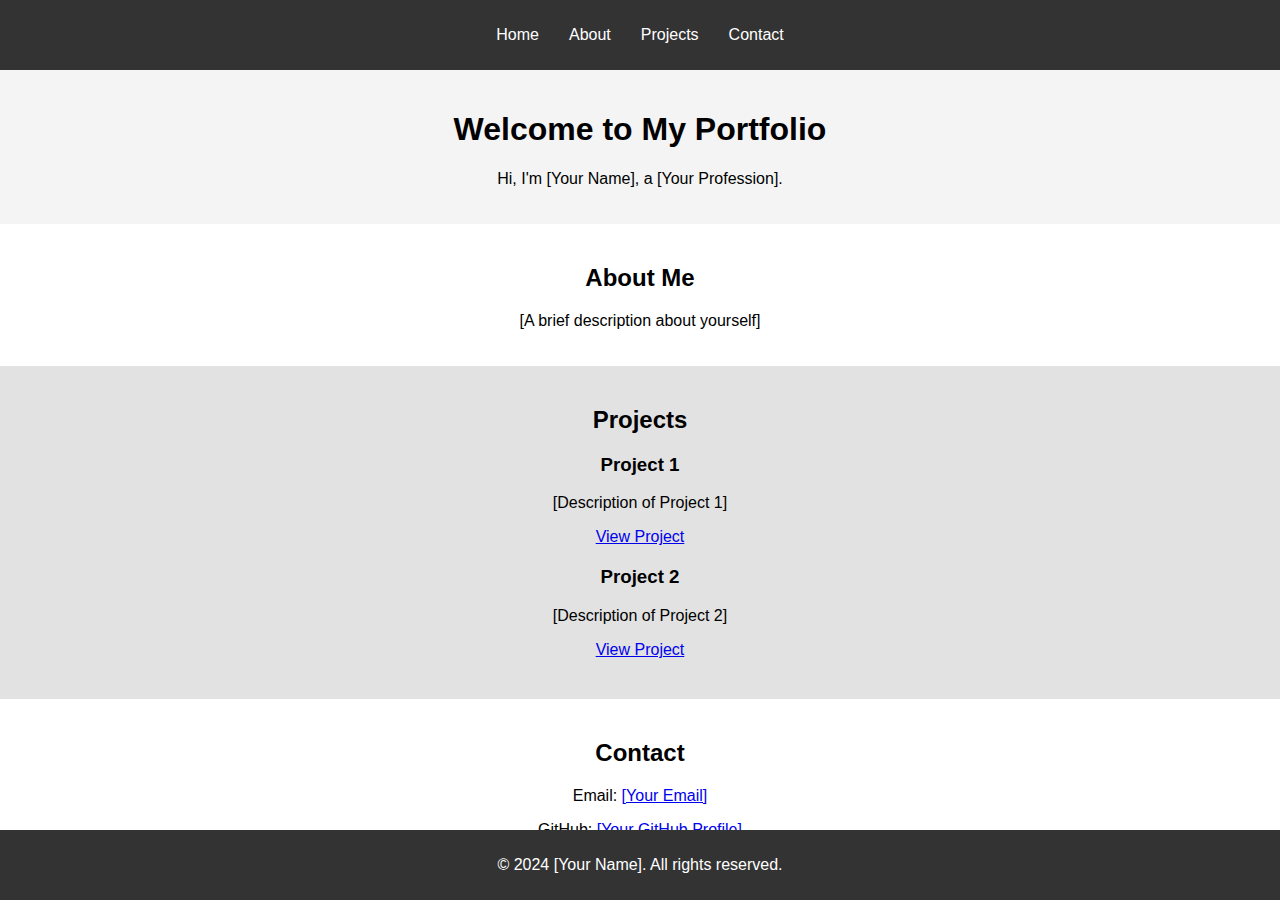
<file: index.html>
<!DOCTYPE html>
<html lang="en">
<head>
    <meta charset="UTF-8">
    <meta name="viewport" content="width=device-width, initial-scale=1.0">
    <title>My Portfolio</title>
    <link rel="stylesheet" href="style.css">
</head>
<body>
    <header>
        <nav>
            <ul>
                <li><a href="#home">Home</a></li>
                <li><a href="#about">About</a></li>
                <li><a href="#projects">Projects</a></li>
                <li><a href="#contact">Contact</a></li>
            </ul>
        </nav>
    </header>

    <section id="home">
        <h1>Welcome to My Portfolio</h1>
        <p>Hi, I'm [Your Name], a [Your Profession].</p>
    </section>

    <section id="about">
        <h2>About Me</h2>
        <p>[A brief description about yourself]</p>
    </section>

    <section id="projects">
        <h2>Projects</h2>
        <div class="project">
            <h3>Project 1</h3>
            <p>[Description of Project 1]</p>
            <a href="[Link to Project 1]" target="_blank">View Project</a>
        </div>
        <div class="project">
            <h3>Project 2</h3>
            <p>[Description of Project 2]</p>
            <a href="[Link to Project 2]" target="_blank">View Project</a>
        </div>
        <!-- Add more projects as needed -->
    </section>

    <section id="contact">
        <h2>Contact</h2>
        <p>Email: <a href="mailto:[Your Email]">[Your Email]</a></p>
        <p>GitHub: <a href="[Your GitHub Profile]" target="_blank">[Your GitHub Profile]</a></p>
        <!-- Add other contact information as needed -->
    </section>

    <footer>
        <p>&copy; 2024 [Your Name]. All rights reserved.</p>
    </footer>

    <script src="script.js"></script>
</body>
</html>
</file>
<file: style.css>
body {
    font-family: Arial, sans-serif;
    margin: 0;
    padding: 0;
    box-sizing: border-box;
}

header {
    background-color: #333;
    color: #fff;
    padding: 10px 0;
}

nav ul {
    list-style: none;
    display: flex;
    justify-content: center;
    padding: 0;
}

nav ul li {
    margin: 0 15px;
}

nav ul li a {
    color: #fff;
    text-decoration: none;
}

section {
    padding: 20px;
    text-align: center;
}

#home {
    background-color: #f4f4f4;
}

#projects {
    background-color: #e2e2e2;
}

.project {
    margin: 20px 0;
}

footer {
    background-color: #333;
    color: #fff;
    text-align: center;
    padding: 10px 0;
    position: fixed;
    width: 100%;
    bottom: 0;
}
</file>
